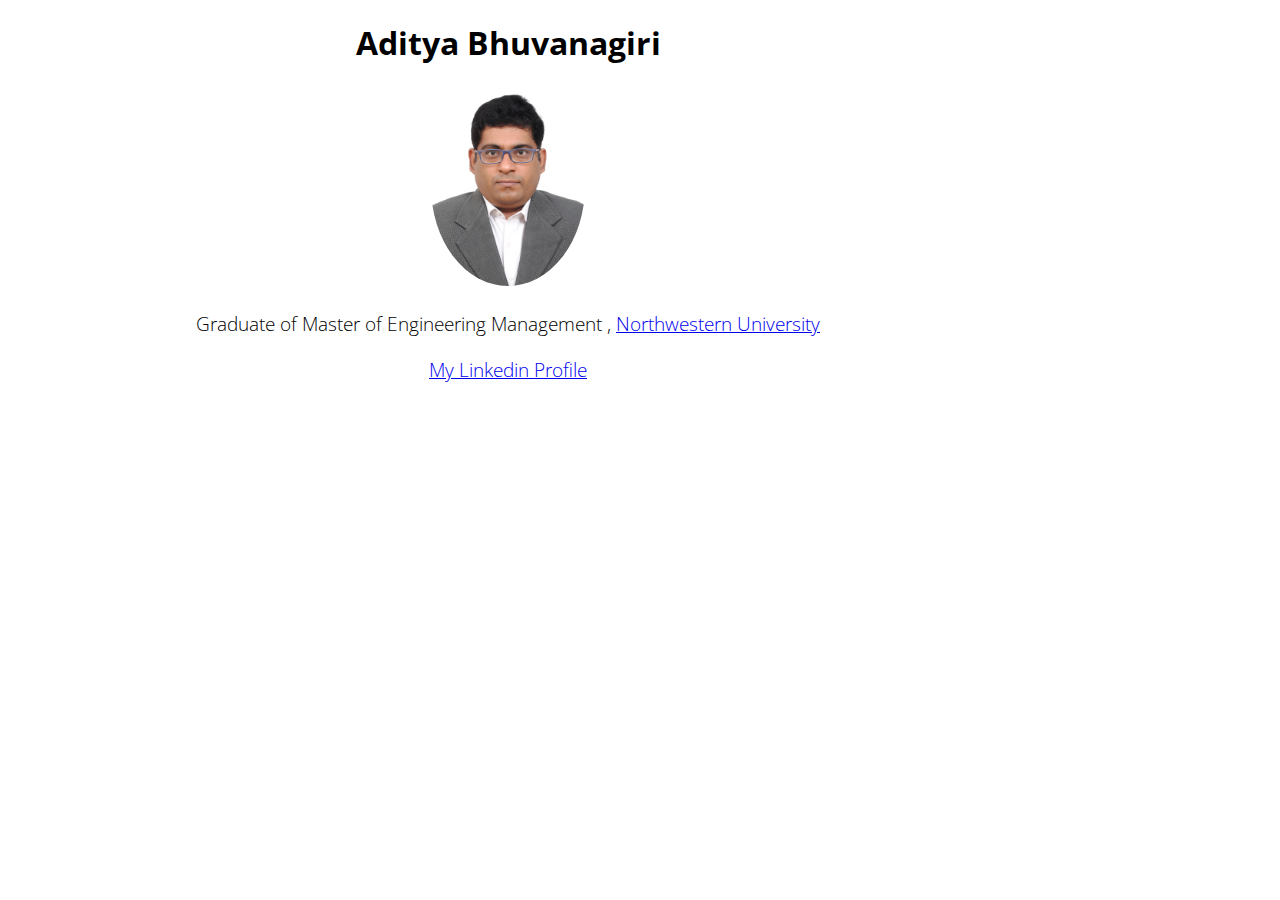
<file: index.html>
<!DOCTYPE HTML>
<html>

<head>
		<title> Aditya Bhuvanagiri Web Page</title>
		<link href="https://fonts.googleapis.com/css?family=Open+Sans:300" rel="stylesheet">
		<link rel="stylesheet" href="styles.css">
		
</head>

<body>
	
	
<script>


  // This is called with the results from from FB.getLoginStatus().
  function statusChangeCallback(response) {
    	console.log('statusChangeCallback');
    	console.log(response);
    	// The response object is returned with a status field that lets the
    	// app know the current login status of the person.
    	if (response.status === 'connected') {
      	// Logged into your app and Facebook.
      		page2();
   	} else {
      		// The person is not logged into your app or we are unable to tell.
      		document.getElementById('status').innerHTML = 'Please log ' +
        	'in to look at skills of Aditya.';
   	}
  }

   function checkLoginState() {
    	FB.getLoginStatus(function(response) {
      	statusChangeCallback(response);
    	});
  }

  window.fbAsyncInit = function() {
    	FB.init({
      	appId      : '1687298064639153',
      	cookie     : true,
      	xfbml      : true,
      	version    : 'v3.0'
   });


    // FB.getLoginStatus().  This function gets the state of the
    // person visiting this page and can return one of three states to
    // th callback you provide.  They can be:
    //
    // 1. Logged into your app ('connected')
    // 2. Logged into Facebook, but not your app ('not_authorized')
    // 3. Not logged into Facebook and can't tell if they are logged into
    //    your app or not.
    //
    // These three cases are handled in the callback function.

    FB.getLoginStatus(function(response) {
      	statusChangeCallback(response);
    });

  };

  // Load the SDK asynchronously
  (function(d, s, id) {
    	var js, fjs = d.getElementsByTagName(s)[0];
    	if (d.getElementById(id)) return;
    	js = d.createElement(s); js.id = id;
    	js.src = "https://connect.facebook.net/en_US/sdk.js";
    	fjs.parentNode.insertBefore(js, fjs);
  }(document, 'script', 'facebook-jssdk'));

  // page2 function description
  function page2() {
    console.log('Welcome!  Fetching your information.... ');
    FB.api('/me', function(response) {
      	console.log('Successful login for: ' + response.name);
	document.getElementById('status').innerHTML =
	'Thanks for logging in, ' + response.name + '!';
    });
	window.open ('page2.html','_self',false);
  }

	
  
</script>	



	
	
	<div id="landing">
		<h1> Aditya Bhuvanagiri </h1>
		<img src="Aditya.jpg" height="200px" alt="Picture of Aditya Bhuvanagiri"> 
		
		<div id="blurb" class="lead">
		
			<p> Graduate of Master of Engineering Management , <a href="http://www.northwestern.edu" target="_blank" > Northwestern University </a> </p>
			<p> <a href="http://www.linkedin.com/in/aditya-bhuv" target="_blank" > My Linkedin Profile </a> </p>
			
		</div>
		<!--
		  Login Button
		-->
		
		<fb:login-button scope="public_profile,email" onlogin="checkLoginState();">
		</fb:login-button>
		
		<div id="status">		
		</div>
		
	</div>
	
	
	
</body>

</html>
</file>
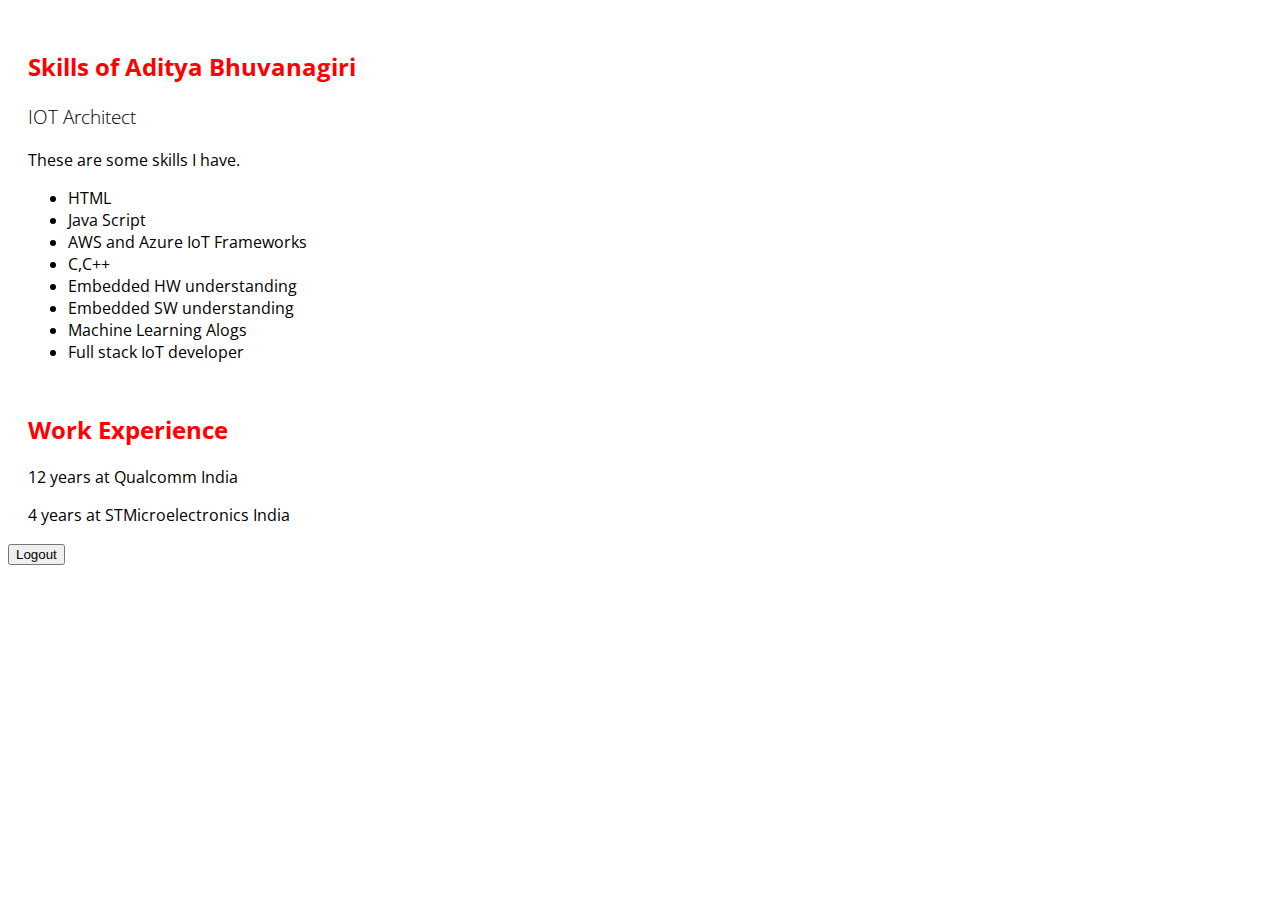
<file: page2.html>
<!DOCTYPE HTML>
<html>

<head>
		<link href="https://fonts.googleapis.com/css?family=Open+Sans:300" rel="stylesheet">
		<link rel="stylesheet" href="styles.css">
		
</head>

<body>
<script>
	  // This is called with the results from from FB.getLoginStatus().
	function statusChangeCallback(response) {
		console.log('statusChangeCallback');
		console.log(response);
		// The response object is returned with a status field that lets the
		// app know the current login status of the person.
		// Full docs on the response object can be found in the documentation
		// for FB.getLoginStatus().
		if (response.status === 'connected') {
		// Logged into your app and Facebook.
			skill();
		} else {
		// The person is not logged into your app or we are unable to tell.
			document.getElementById('status').innerHTML = 'Moving to Index page to login';
			illegalLogin();
		}
	}
	// This function is called when someone finishes with the Login
	// Button.  See the onlogin handler attached to it in the sample
	// code below.
	function checkLoginState() {
		FB.getLoginStatus(function(response) {
		statusChangeCallback(response);
		});
	}
	
	
	window.fbAsyncInit = function() {
    	FB.init({
      	appId      : '1687298064639153',
      	cookie     : true,
      	xfbml      : true,
      	version    : 'v3.0'
    	});
		
	
    	FB.getLoginStatus(function(response) {
		document.getElementById("status").innerHTML = checkLoginState();
      		welcome(response);
    	});
	
	};
	
	// Load the SDK asynchronously
	 (function(d, s, id) {
	    	var js, fjs = d.getElementsByTagName(s)[0];
	    	if (d.getElementById(id)) return;
	    	js = d.createElement(s); js.id = id;
	    	js.src = "https://connect.facebook.net/en_US/sdk.js";
	    	fjs.parentNode.insertBefore(js, fjs);
	 }(document, 'script', 'facebook-jssdk'));

		
	
	 function redirect() {
		FB.logout(function() {
			document.location.reload();
   			window.open ('index.html','_self',false);
		});	
	}
	
	function illegalLogin() {
		window.open ('index.html','_self',false);
	}
	
	function welcome() {
    		console.log('Welcome!  Fetching your information.... ');
    		FB.api('/me', function(response) {
      			console.log('Successful login for: ' + response.name);
      			document.getElementById('status').innerHTML =
        '		Thanks for logging in, ' + response.name + '!';
    		});
	
  	}
	
	function skill() {
		console.log('successfully logged in');
	}
	
</script>

	<div id="status">
	</div>
	
	<section>
		<h2> Skills of Aditya Bhuvanagiri</h2>
		<p class="lead"> IOT Architect </p>
		<p> These are some skills I have. </p>	
		<ul>
			<li> HTML </li>
			<li> Java Script  </li>
			<li> AWS and Azure IoT Frameworks</li>
			<li> C,C++ </li>
			<li> Embedded HW understanding </li>
			<li> Embedded SW understanding </li>
			<li> Machine Learning Alogs </li>
			<li> Full stack IoT developer </li>
		</ul>
	</section>

	<section>
		<h2> Work Experience </h2>
		<p> 12 years at Qualcomm India </p>
		<p> 4 years at STMicroelectronics India </p>
	</section>

	

	<button name="redirect" onClick="redirect()">Logout</button>
	
	
</body>

</html>
</file>
<file: styles.css>
body {
	max-width: 1000px;
	font-family: 'Open Sans', sans-serif;
	
}

h2 {
	color: red;
}

#landing {
	text-align: center;
}

section {
	margin-top: 50px;
	padding-left: 20px;
}

#blurb > a {
	margin-left: 50px;
	margin-right: 50px;
}

.lead {
	font-size: 1.2em;
	font-weight: lighter;
}

img {
	border-radius: 50%;
}
</file>
